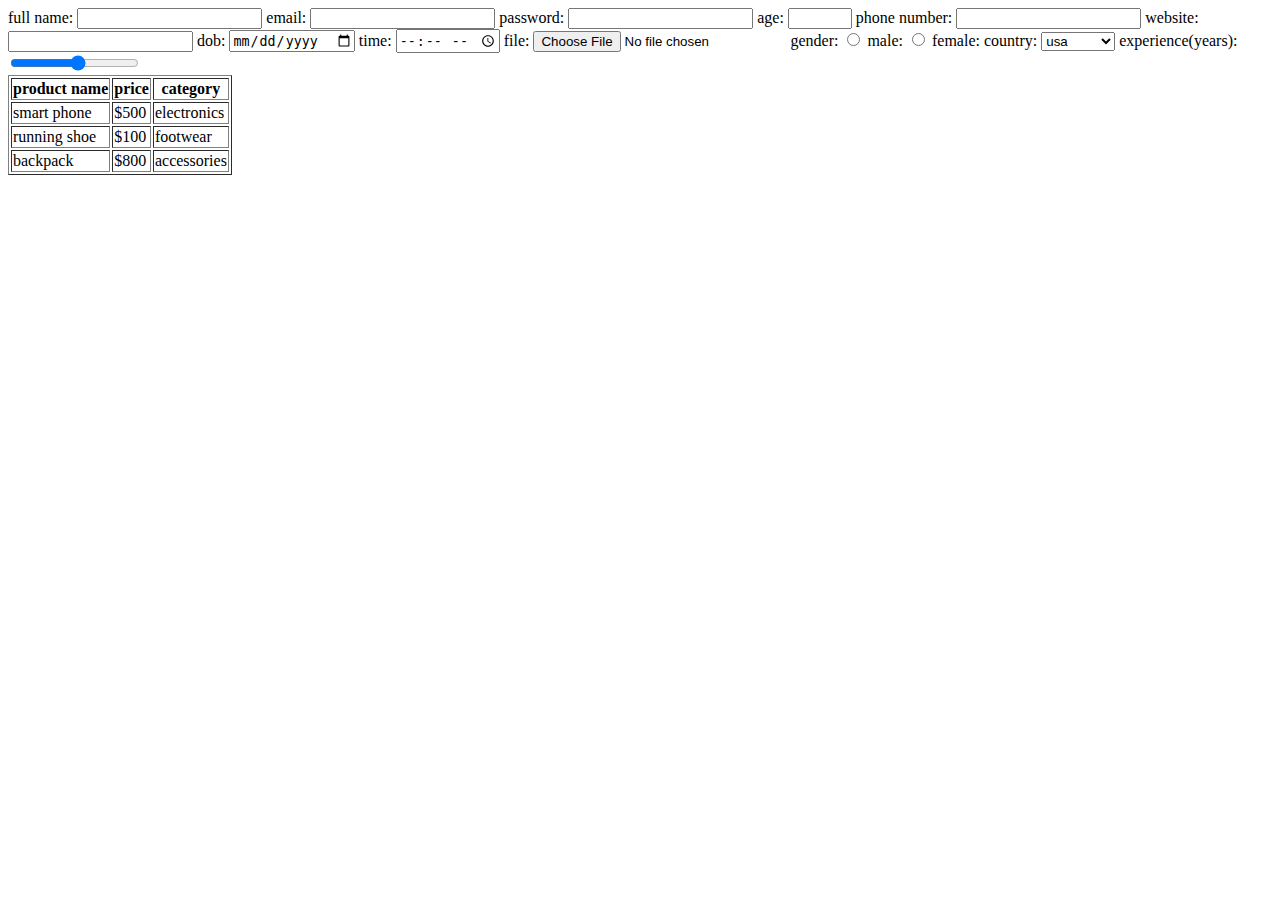
<file: label.html>
<!DOCTYPE html>
<html lang="en">
<head>
    <meta charset="UTF-8">
    <meta name="viewport" content="width=device-width, initial-scale=1.0">
    <title>label</title>
</head>
<body>
<form action="">    

    <label for="text">full name:</label>
    <input type="text" id="text" name="full name" required/>

    <label for="email">email:</label>
    <input type="eamil" id="email" name="email" required/>

<label for="passwor                      d">password:</label>
<input type="password" id="password" name="password" required/>

<label for="age">age:</label>
<input type="number" id="age" name="age" min="0" max="100"/>

    <label for="phone">phone number:</label>
    <input type="tel" 
    id="phone"
    name="phone"
    pattern="[0-9]{10}"
    required/>

    <label for="website">website:</label>
    <input type="url" id="website" name="website"/>

    <label for="dob">dob:</label>
    <input type="date" name="dob" id="dob"/>

    <label for="time">time:</label>
    <input type="time" id="time" name="time"/>

    <label for="file">file:</label>
    <input type="file" id="file" name="resume"/>

    <label>gender:</label>
    <input type="radio" name="gender" id="male" value="male"/>
    <label for="male">male:</label>
    <input type="radio" name="gender" id="male" value="female"/>
    <label for="female">female:</label>

    <label for="country">country:</label>
    <select name="country" id="country">
    <option value="usa">usa</option>
    <option value="england">england:</option>
    <option value="africa">africa:</option>
    <option value="india">india:</option>
</select>


<label for="experience">experience(years):</label>
<input type="range" name="experience" id="experience" min="0" max="15"/>
</form>
<main>
    <table>
<table border="1">
    <thead><tr>
        <th>product name</th>
        <th>price</th>
        <th>category</th>

    </tr>
</thead>
<tbody>
    <tr>
        <td>smart phone</td>
        <td>$500</td>
        <td>electronics</td>
    </tr>
    <tr>
        <td>running shoe</td>
        <td>$100</td>
        <td>footwear</td>
    </tr>
    <tr>
        <td>backpack</td>
        <td>$800</td>
        <td>accessories</td>
    </tr>
</tbody>
</table>
</main>  
</body>
</html>
</file>
